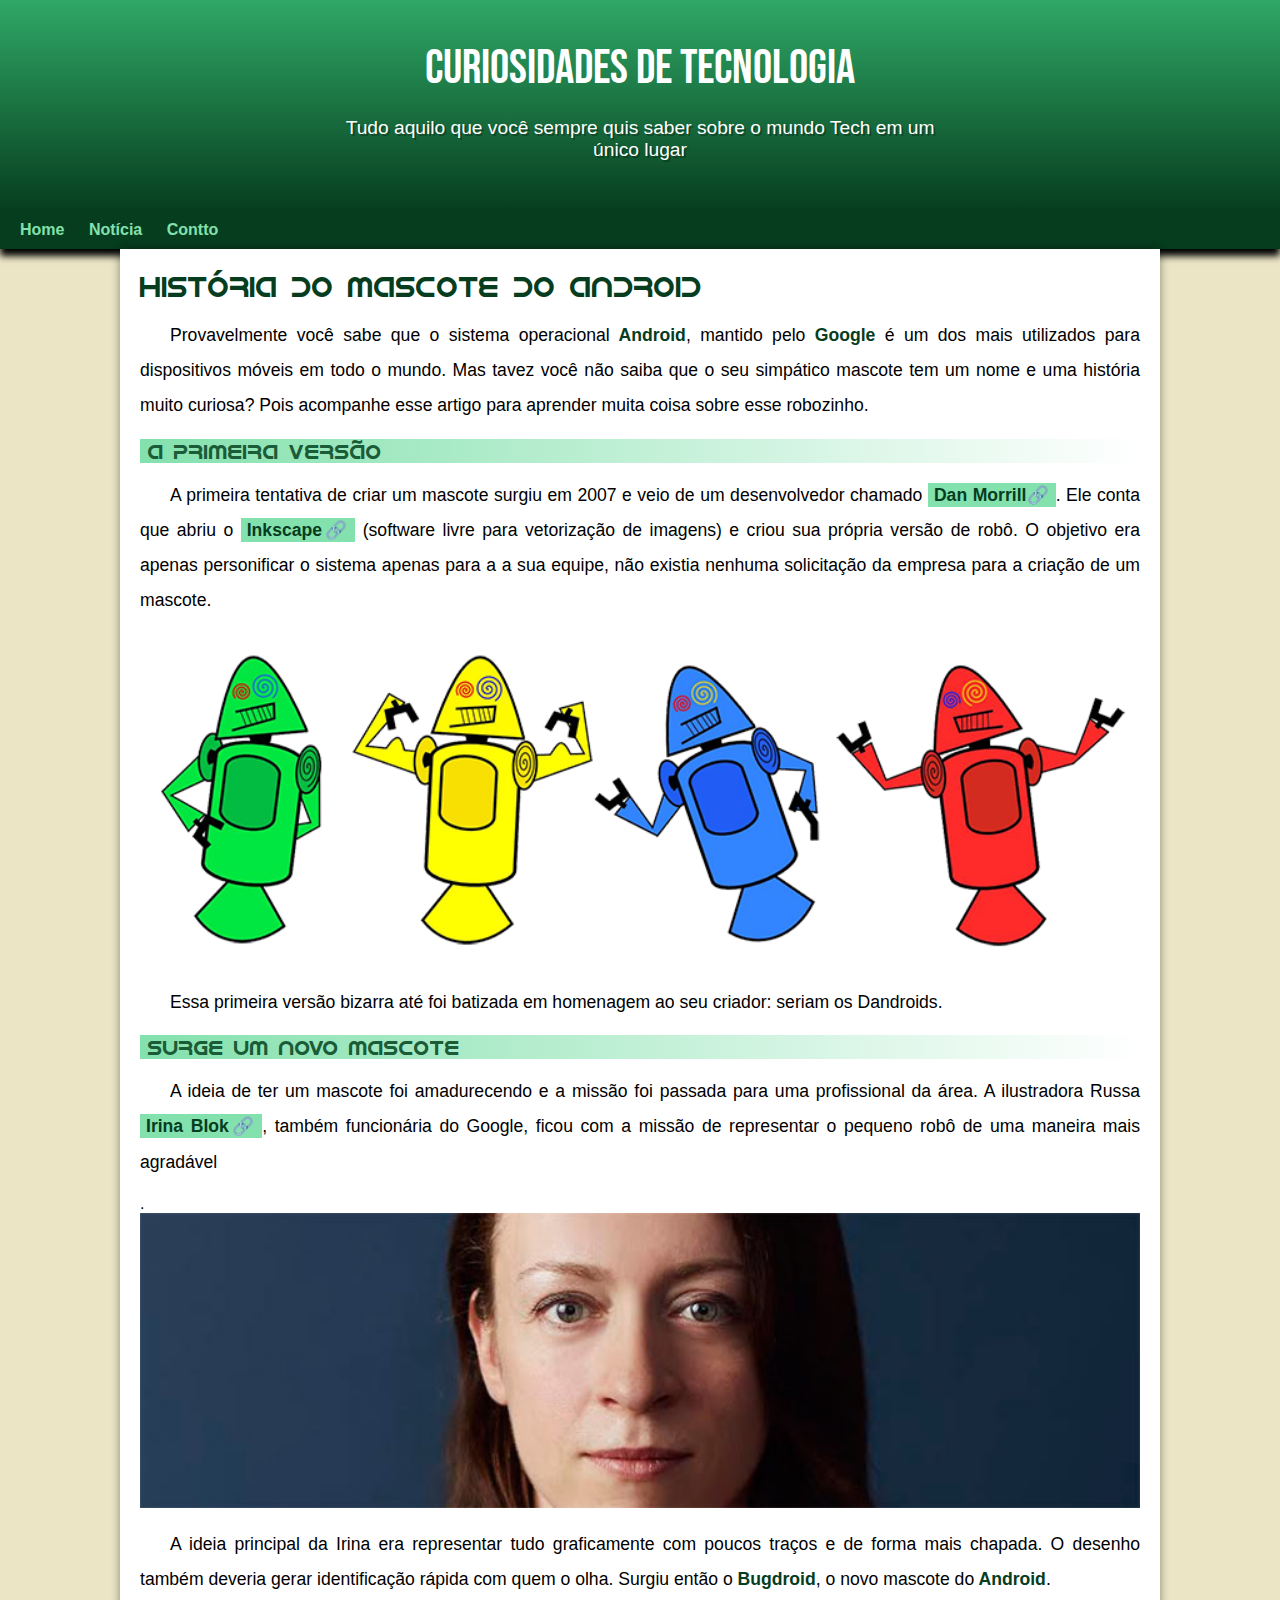
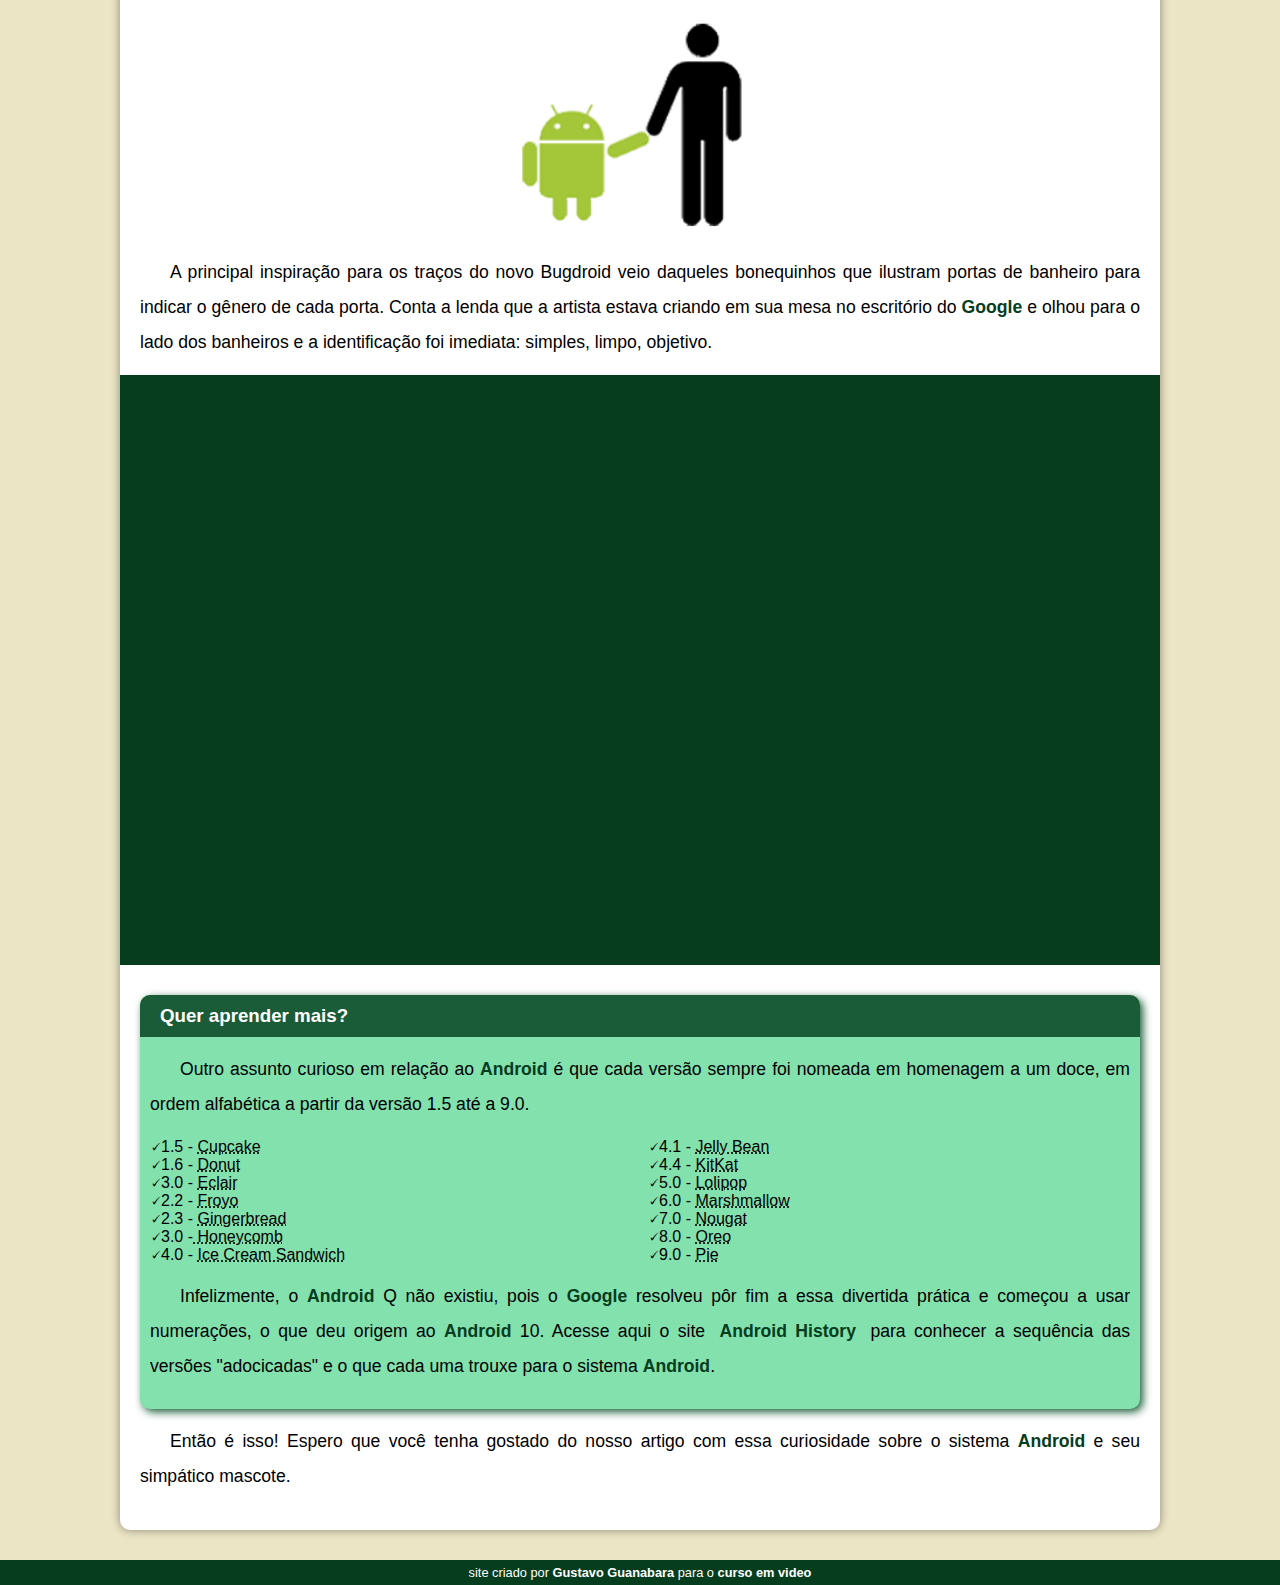
<file: index.html>
<!DOCTYPE html>
<html lang="pt-br">
<head>
    <meta charset="UTF-8">
    <meta name="viewport" content="width=device-width, initial-scale=1.0">
    <title>Como surgiu o mascote do android</title>
    <link rel="shortcut icon" href="imagens/favicon.ico" type="image/x-icon">
    <link rel="stylesheet" href="estilo/style.css">
</head>
<body>
    <header>
        <h1>Curiosidades de Tecnologia</h1>
        <p>Tudo aquilo que você sempre quis saber sobre o mundo Tech em um único lugar</p>
    </header>
    <nav>
        <a href="#">Home</a>
        <a href="#">Notícia</a>
        <a href="#">Contto</a>
    </nav>
    <main>
        <article>
            <h1>História do Mascote do Android</h1>

            <p>Provavelmente você sabe que o sistema operacional<strong> Android</strong>, mantido pelo <strong>Google</strong> é um dos mais utilizados para dispositivos móveis em todo o mundo. Mas tavez você não saiba que o seu simpático mascote tem um nome e uma história muito curiosa? Pois acompanhe esse artigo para aprender muita coisa sobre esse robozinho.</p>

            <h2>A primeira versão</h2>

            
                <p>A primeira tentativa de criar um mascote surgiu em 2007 e veio de um desenvolvedor chamado <a href="https://androidcommunity.com/dan-morrill-shows-us-the-android-mascot-that-almost-was-20130103/ " tar="_blank" class="externo">Dan Morrill</a>. Ele conta que abriu o <a href="https://inkscape.org/pt-br/" tar="_blank" class="externo">Inkscape</a> (software livre para vetorização de imagens) e criou sua própria versão de robô. O objetivo era apenas personificar o sistema apenas para a a sua equipe, não existia nenhuma solicitação da empresa para a criação de um mascote.</p>
        
                    <picture>
                         <source media="(max-width: 670px)" srcset="imagens/dan-droids-pq.png" type="image/png">
                         <img src="imagens/dan-droids.png" alt="primeiro   mascote do android">
                    </picture>
               
                <p>Essa primeira versão bizarra até foi batizada em homenagem ao seu criador: seriam os <storng>Dandroids</storng>.</p>

            <h2>Surge um novo mascote</h2>

            <p>A ideia de ter um mascote foi amadurecendo e a missão foi passada para uma profissional da área. A ilustradora Russa <a href="https://en.wikipedia.org/wiki/Irina_Blok" targ="_blank" class="externo">Irina Blok</a>, também funcionária do Google, ficou com a missão de representar o pequeno robô de uma maneira mais agradável</p>.

            <picture>
               <source media="(max-width: 670px)" srcset="imagens/irina-blok-pq.jpg" type="image/jpg">
                <img src="imagens/irina-blok.jpg" alt="irina blok, criadora do Bugdroid">
            </picture>


            <p>A ideia principal da Irina era representar tudo graficamente com poucos traços e de forma mais chapada. O desenho também deveria gerar identificação rápida com quem o olha. Surgiu então o <strong>Bugdroid</strong>, o novo mascote do<strong> Android</strong>.</p>
   
                <img src="imagens/bugdroid.png" class="pequena" alt="Bugdroid" >
        
            <p>A principal inspiração para os traços do novo Bugdroid veio daqueles bonequinhos que ilustram portas de banheiro para indicar o gênero de cada porta. Conta a lenda que a artista estava criando em sua mesa no escritório do <strong>Google</strong> e olhou para o lado dos banheiros e a identificação foi imediata: simples, limpo, objetivo.</p>
            <div class="video"><iframe width="560" height="315" src="https://www.youtube.com/embed/l2UDgpLz20M?si=rA64AT6C6ucTMaR_" title="YouTube video player" frameborder="0" allow="accelerometer; autoplay; clipboard-write; encrypted-media; gyroscope; picture-in-picture; web-share" referrerpolicy="strict-origin-when-cross-origin" allowfullscreen></iframe></div>
            <aside>
                <h3>Quer aprender mais?</h3>
                <p>Outro assunto curioso em relação ao <strong>Android</strong> é que cada versão sempre foi nomeada em homenagem a um doce, em ordem alfabética a partir da versão 1.5 até a 9.0.</p>
                <ul>
                    <li>1.5 - <abbr title="Bolo de copo">Cupcake</abbr></li>
                    <li>1.6 - <abbr title="Rosquinha">Donut</abbr></li>
                    <li>3.0 - <abbr title="Bomba">Eclair</abbr></li>
                    <li>2.2 - <abbr title="Yugurte Congelado">Froyo</abbr></li>
                    <li>2.3 - <abbr title="Biscoito de Gengibre">Gingerbread</abbr></li>
                    <li>3.0 -<abbr title="Favo de Mel"> Honeycomb</abbr></li>
                    <li>4.0 - <abbr title="Sanduiche de Sorvete">Ice Cream Sandwich</abbr></li>
                    <li>4.1 - <abbr title="Jujuba">Jelly Bean</abbr></li>
                    <li>4.4 - <abbr title="Kitkat">KitKat</abbr></li>
                    <li>5.0 - <abbr title="Pirulito">Lolipop</abbr></li>
                    <li>6.0 - <abbr title="Masrshmallow">Marshmallow</abbr></li>
                    <li>7.0 - <abbr title="Torrone">Nougat</abbr></li>
                    <li>8.0 - <abbr title="Oreo">Oreo</abbr></li>
                    <li>9.0 - <abbr title="Torta">Pie</abbr></li>
                </ul>
                <p>
                    Infelizmente, o <strong>Android</strong> Q não existiu, pois o <strong>Google</strong> resolveu pôr fim a essa divertida prática e começou a usar numerações, o que deu origem ao <strong>Android</strong> 10.
                    Acesse aqui o site <a href="https://www.android.com/intl/en_uk/history/#/dount">Android History</a> para conhecer a sequência das versões "adocicadas" e o que cada uma trouxe para o sistema <strong>Android</strong>.
                </p>
            </aside>
            <p>Então é isso! Espero que você tenha gostado do nosso artigo com essa curiosidade sobre o sistema <strong>Android</strong> e seu simpático mascote.</p>
        </article>
    </main>
    <footer>
        <p>site criado por <a href="https://gustavoguanabara.github.io/" tar="_blank">Gustavo Guanabara </a>para o <a href="https://www.cursoemvideo.com/" targ="_blank">curso em video</a>
    </footer>
    
</body>
</html>
</file>
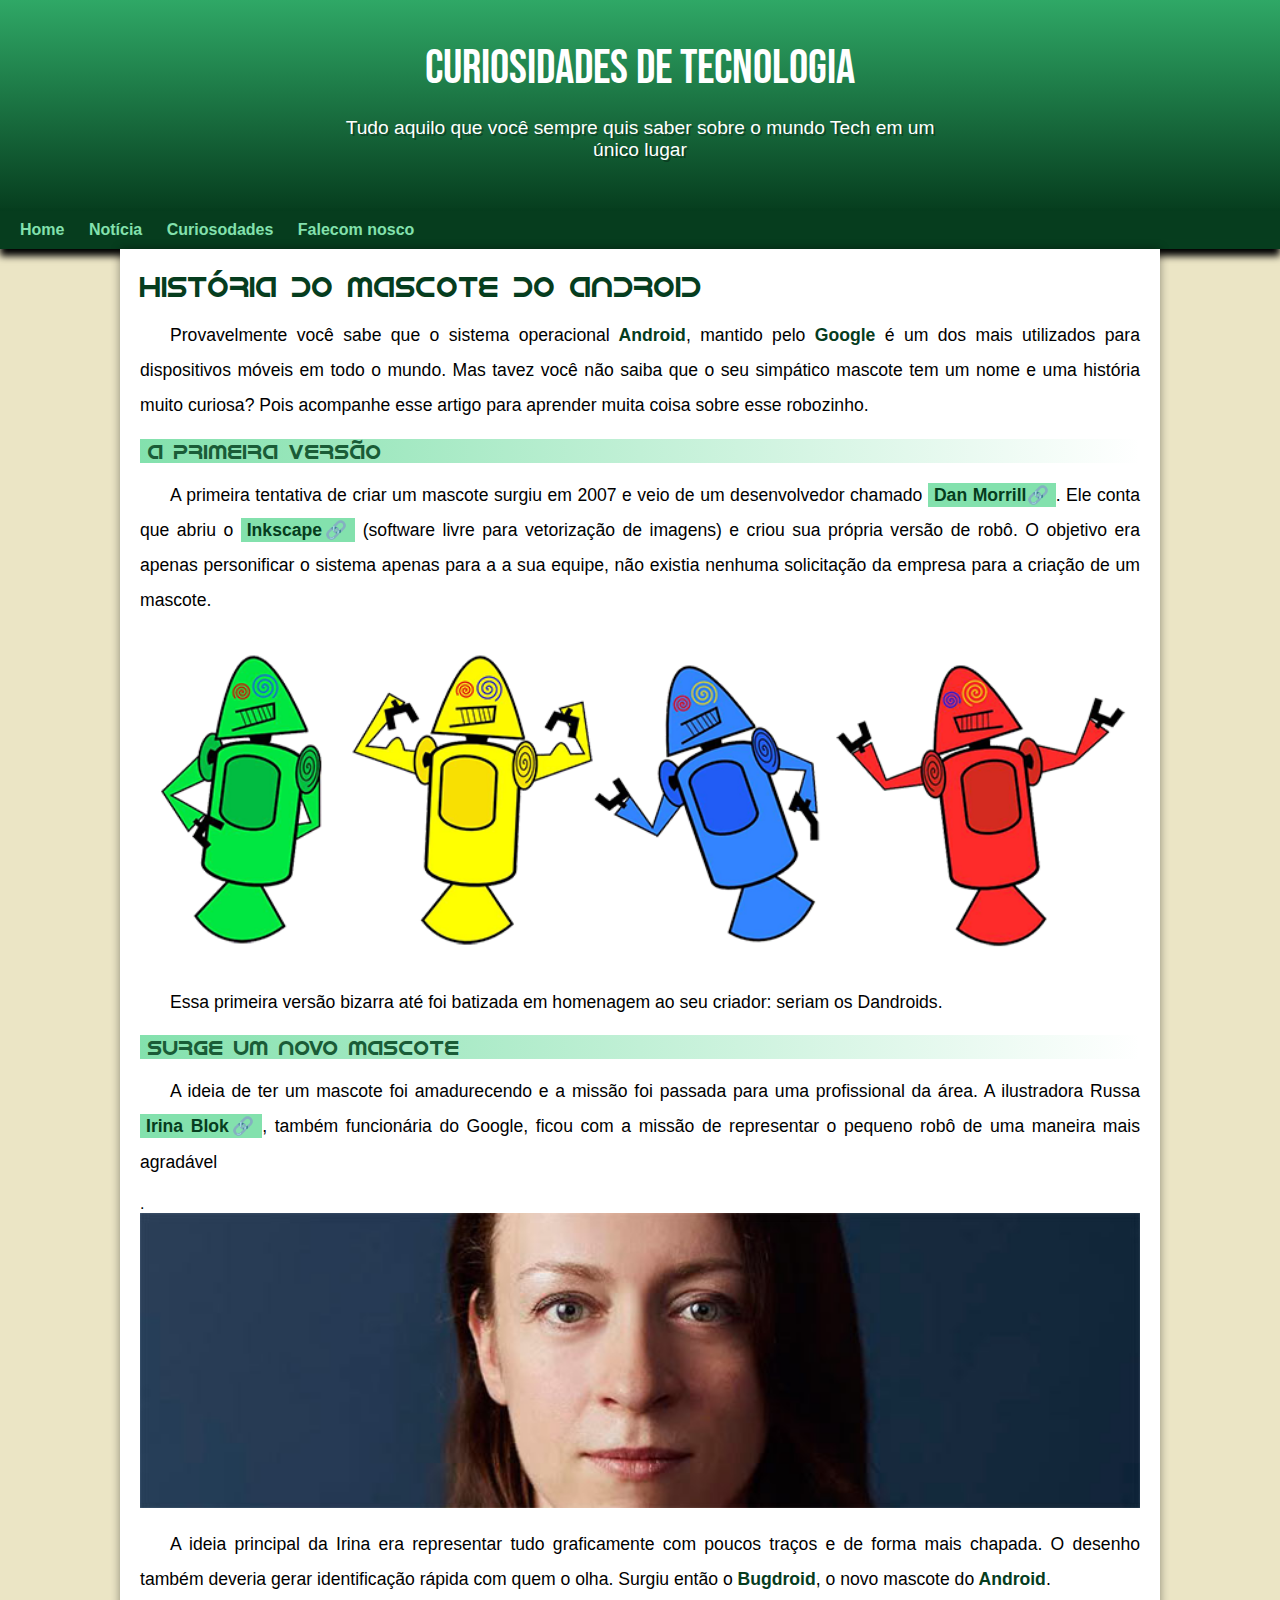
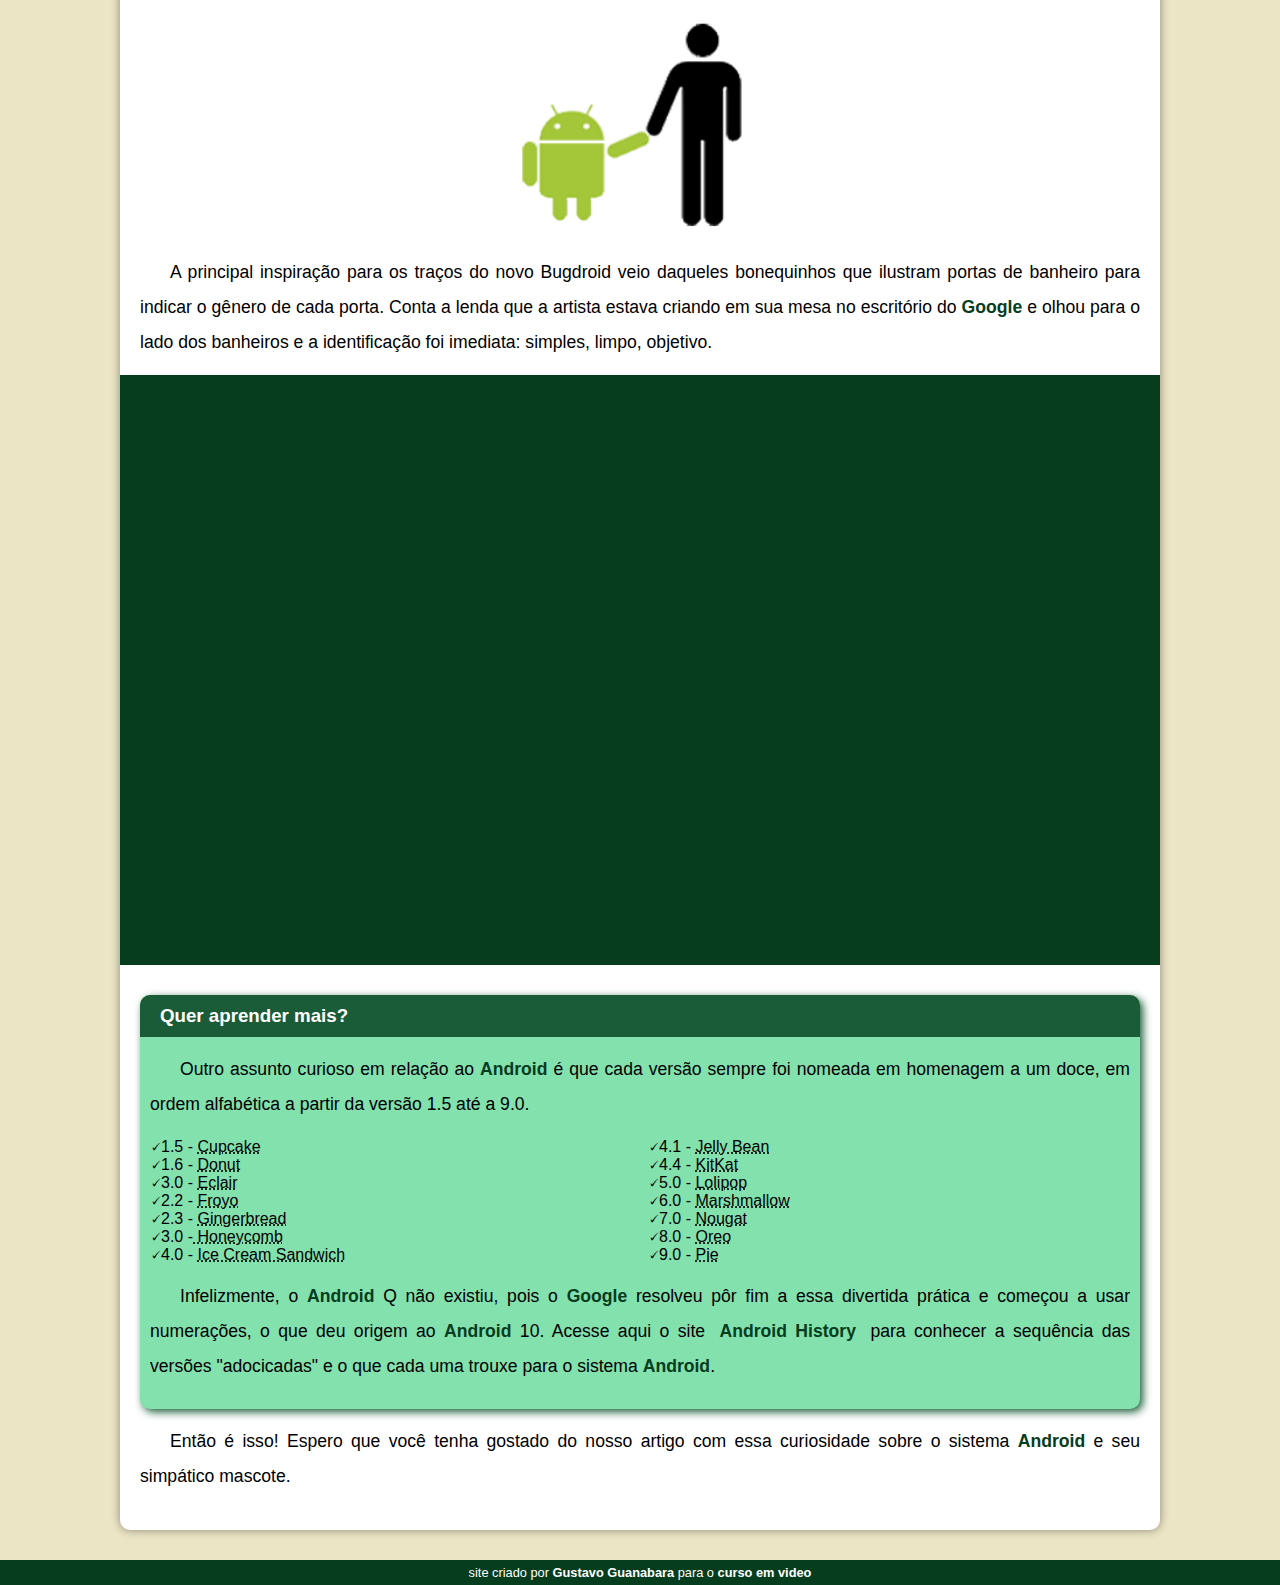
<file: index.html.html>
<!DOCTYPE html>
<html lang="pt-br">
<head>
    <meta charset="UTF-8">
    <meta name="viewport" content="width=device-width, initial-scale=1.0">
    <title>Como surgiu o mascote do android</title>
    <link rel="shortcut icon" href="imagens/favicon.ico" type="image/x-icon">
    <link rel="stylesheet" href="estilo/style.css">
</head>
<body>
    <header>
        <h1>Curiosidades de Tecnologia</h1>
        <p>Tudo aquilo que você sempre quis saber sobre o mundo Tech em um único lugar</p>
    </header>
    <nav>
        <a href="#">Home</a>
        <a href="#">Notícia</a>
        <a href="#">Curiosodades</a>
        <a href="#">Falecom nosco</a>
    </nav>
    <main>
        <article>
            <h1>História do Mascote do Android</h1>

            <p>Provavelmente você sabe que o sistema operacional<strong> Android</strong>, mantido pelo <strong>Google</strong> é um dos mais utilizados para dispositivos móveis em todo o mundo. Mas tavez você não saiba que o seu simpático mascote tem um nome e uma história muito curiosa? Pois acompanhe esse artigo para aprender muita coisa sobre esse robozinho.</p>

            <h2>A primeira versão</h2>

            
                <p>A primeira tentativa de criar um mascote surgiu em 2007 e veio de um desenvolvedor chamado <a href="https://androidcommunity.com/dan-morrill-shows-us-the-android-mascot-that-almost-was-20130103/ " tar="_blank" class="externo">Dan Morrill</a>. Ele conta que abriu o <a href="https://inkscape.org/pt-br/" tar="_blank" class="externo">Inkscape</a> (software livre para vetorização de imagens) e criou sua própria versão de robô. O objetivo era apenas personificar o sistema apenas para a a sua equipe, não existia nenhuma solicitação da empresa para a criação de um mascote.</p>
        
                    <picture>
                         <source media="(max-width: 670px)" srcset="imagens/dan-droids-pq.png" type="image/png">
                         <img src="imagens/dan-droids.png" alt="primeiro   mascote do android">
                    </picture>
               
                <p>Essa primeira versão bizarra até foi batizada em homenagem ao seu criador: seriam os <storng>Dandroids</storng>.</p>

            <h2>Surge um novo mascote</h2>

            <p>A ideia de ter um mascote foi amadurecendo e a missão foi passada para uma profissional da área. A ilustradora Russa <a href="https://en.wikipedia.org/wiki/Irina_Blok" targ="_blank" class="externo">Irina Blok</a>, também funcionária do Google, ficou com a missão de representar o pequeno robô de uma maneira mais agradável</p>.

            <picture>
               <source media="(max-width: 670px)" srcset="imagens/irina-blok-pq.jpg" type="image/jpg">
                <img src="imagens/irina-blok.jpg" alt="irina blok, criadora do Bugdroid">
            </picture>


            <p>A ideia principal da Irina era representar tudo graficamente com poucos traços e de forma mais chapada. O desenho também deveria gerar identificação rápida com quem o olha. Surgiu então o <strong>Bugdroid</strong>, o novo mascote do<strong> Android</strong>.</p>
   
                <img src="imagens/bugdroid.png" class="pequena" alt="Bugdroid" >
        
            <p>A principal inspiração para os traços do novo Bugdroid veio daqueles bonequinhos que ilustram portas de banheiro para indicar o gênero de cada porta. Conta a lenda que a artista estava criando em sua mesa no escritório do <strong>Google</strong> e olhou para o lado dos banheiros e a identificação foi imediata: simples, limpo, objetivo.</p>
            <div class="video"><iframe width="560" height="315" src="https://www.youtube.com/embed/l2UDgpLz20M?si=rA64AT6C6ucTMaR_" title="YouTube video player" frameborder="0" allow="accelerometer; autoplay; clipboard-write; encrypted-media; gyroscope; picture-in-picture; web-share" referrerpolicy="strict-origin-when-cross-origin" allowfullscreen></iframe></div>
            <aside>
                <h3>Quer aprender mais?</h3>
                <p>Outro assunto curioso em relação ao <strong>Android</strong> é que cada versão sempre foi nomeada em homenagem a um doce, em ordem alfabética a partir da versão 1.5 até a 9.0.</p>
                <ul>
                    <li>1.5 - <abbr title="Bolo de copo">Cupcake</abbr></li>
                    <li>1.6 - <abbr title="Rosquinha">Donut</abbr></li>
                    <li>3.0 - <abbr title="Bomba">Eclair</abbr></li>
                    <li>2.2 - <abbr title="Yugurte Congelado">Froyo</abbr></li>
                    <li>2.3 - <abbr title="Biscoito de Gengibre">Gingerbread</abbr></li>
                    <li>3.0 -<abbr title="Favo de Mel"> Honeycomb</abbr></li>
                    <li>4.0 - <abbr title="Sanduiche de Sorvete">Ice Cream Sandwich</abbr></li>
                    <li>4.1 - <abbr title="Jujuba">Jelly Bean</abbr></li>
                    <li>4.4 - <abbr title="Kitkat">KitKat</abbr></li>
                    <li>5.0 - <abbr title="Pirulito">Lolipop</abbr></li>
                    <li>6.0 - <abbr title="Masrshmallow">Marshmallow</abbr></li>
                    <li>7.0 - <abbr title="Torrone">Nougat</abbr></li>
                    <li>8.0 - <abbr title="Oreo">Oreo</abbr></li>
                    <li>9.0 - <abbr title="Torta">Pie</abbr></li>
                </ul>
                <p>
                    Infelizmente, o <strong>Android</strong> Q não existiu, pois o <strong>Google</strong> resolveu pôr fim a essa divertida prática e começou a usar numerações, o que deu origem ao <strong>Android</strong> 10.
                    Acesse aqui o site <a href="https://www.android.com/intl/en_uk/history/#/dount">Android History</a> para conhecer a sequência das versões "adocicadas" e o que cada uma trouxe para o sistema <strong>Android</strong>.
                </p>
            </aside>
            <p>Então é isso! Espero que você tenha gostado do nosso artigo com essa curiosidade sobre o sistema <strong>Android</strong> e seu simpático mascote.</p>
        </article>
    </main>
    <footer>
        <p>site criado por <a href="https://gustavoguanabara.github.io/" tar="_blank">Gustavo Guanabara </a>para o <a href="https://www.cursoemvideo.com/" targ="_blank">curso em video</a>
    </footer>
    
</body>
</html>
</file>
<file: estilo/style.css>
@charset "UTF-8";

@import url('https://fonts.googleapis.com/css2?family=Bebas+Neue&display=swap');

@font-face {
    font-family: 'Android';
    src: url('../fontes/idroid.otf') format('opentype');
    font-weight: normal;
}

:root {
    --cor0: #ebe5c5;
    --cor1: #83e1ad;
    --cor2: #3ddc84;
    --cor3: #2fa866;
    --cor4: #1a5c37;
    --cor5: #063d1e;

    --fonte-padrao: arial, verdana, Helvetica, sans-serif;
    --fonte-destaque: 'Bebas Neue', sans-serif;
    --fonte-android:'android', 'cursive';
}

* {
    margin: 0px;
    padding: 0px;
}

body {
   background-color: var(--cor0);
   font-family: var(--fonte-padrao);
}

a.externo::after {
    content: '🔗';
    
}



header {
   background-image: linear-gradient(to bottom, var(--cor3), var(--cor5));
    min-height: 150px;
    text-align: center;
    padding-top: 40px;
}
 
header > h1 {
   color: white;
   font-family: var(--fonte-destaque);
   font-size: 3em;
   font-weight: normal;
   margin-bottom: 20px;
   text-shadow: 2px 2px opx rgba(0, 0, 0, 0.267);
   
}

header > p {
    font-family: var(--fonte-padrao);
    font-size: 1.2em;
    color: white;
    max-width: 600px;
    padding-right: 10px;
    padding-left: 10px;
    margin: auto;
    padding-bottom: 50px;
    text-shadow: 2px 2px 0px rgba(0, 0, 0, 0.301);
   
}

nav {
    background-color: var(--cor5);
    padding: 10px;
    box-shadow: 0px 7px 7px black;
}

nav > a {
    color: var(--cor1);
    padding: 10px;
    border-radius: 5px;
    text-decoration: none;
    font-weight: bold;
    transition-duration: .5s;
}

nav > a:hover {
    background-color: var(--cor3);
    color: var(--cor5);
}

main {
    min-width: 300px;
    max-width: 1000px;
    padding: 20px;
    margin: auto;
    margin-bottom: 30px;
    background-color: white;
    box-shadow: 0px 0px 10px rgba(0, 0, 0, 0.411);
    border-bottom-left-radius: 10px;
    border-bottom-right-radius: 10px;
}

main h1 {
    color: var(--cor5);
    font-family: var(--fonte-android);
    font-weight: normal;
    font-size: 1.8em;
}

main h2 {
    font-family: var(--fonte-android);
    color: var(--cor4);
    font-size: 1.3em;
    font-weight: normal;
    background-image: linear-gradient(to right, var(--cor1), transparent);
    text-indent: 8px;
}

main p {
    margin: 15px 0px;
    text-align: justify;
    text-indent: 30px;
    line-height: 2em;
    font-size: 1.1em;
}

main strong {
    color: var(--cor5);
    font-weight:bold ;   
}

main a {
    text-decoration: none;
    font-weight: bold;
    color: var(--cor5);
    background-color: var(--cor1);
    padding: 2px 6px;
}

main a:hover {
    text-decoration: underline;
    color: var(--cor4);
}

main img {
    width: 100%;
}
main img.pequena {
  max-width: 350px;
    display: block;
    margin: auto;
}

div.video {
    background-color: var(--cor5);
    margin: 0px -20px 30px -20px;
    padding: 20px;
    padding-bottom: 57%;
    position: relative;
}

div.video > iframe  {
    position: absolute;
    top: 5%;
    left: 5%;
    width: 90%;
    height: 90%;
}

aside {
    background-color: var(--cor1);
    padding: 10px;
    border-radius: 10px;
    box-shadow: 3px 3px 8px var(--cor4);
}

aside > h3 {
    background-color: var(--cor4);
    color: white;
    margin: -10px -10px 0px -10px;
    border-radius: 10px 10px 0px 0px;
    text-indent: 10px;
    padding: 10px;
    
}

aside > ul {
    list-style-type: '🗸';
    list-style-position: inside;
    columns: 2;
}
footer {
    background-color: var(--cor5);
    color: white;
    text-align: center;
    font-size: 0.8em;
    padding: 5px;
}

footer a {
    color: white;
    font-weight: bolder;
    text-decoration: none;
}

footer a:hover {
    text-decoration: underline;
    color: var(--cor1);
}
</file>
